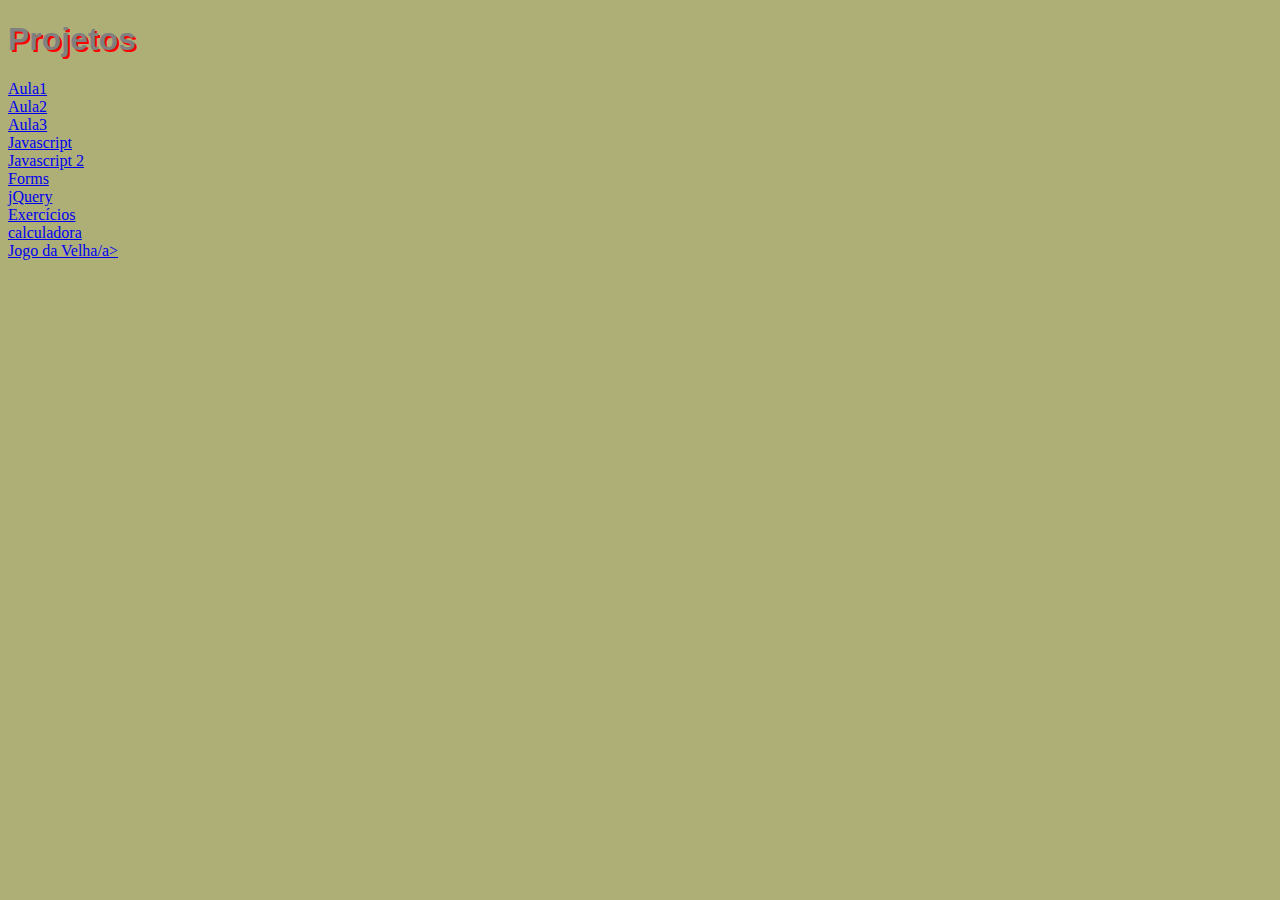
<file: index.html>
<!DOCTYPE html>
<html lang="pt-br">
<head>
    <meta charset="UTF-8">
    <meta name="viewport" content="width=device-width, initial-scale=1.0">
    <title>Projetos</title>

    <style>

h1 {
    color: gray;
    font-family: Arial, Helvetica, sans-serif;
    text-shadow: 2px 2px red;
}
body {
    background-color: rgba(110, 110, 13, 0.562);
}

    </style>

</head>
<body>
    <h1> Projetos</h1>
    
    <a target ="_blank" href="aula.html">Aula1</a> <br>
    <a target ="_blank" href="aula2.html">Aula2</a> <br>
    <a target ="_blank" href="Aula3.html">Aula3</a> <br>
    <a target ="_blank" href="javascript.html">Javascript</a> <br>
    <a target ="_blank" href="aulajava2.html">Javascript 2</a> <br>
    <a target ="_blank" href="forms.html">Forms</a> <br>
    <a target ="_blank" href="jQuerymeu.html">jQuery</a> <br>
    <a target ="_blank" href="exercícios.html">Exercícios</a> <br>
    <a target ="_blank" href="calculadora.html">calculadora</a> <br>
    <a target ="_blank" href="JogoDaVelha.html">Jogo da Velha/a> <br>
</body>
</html>
</file>
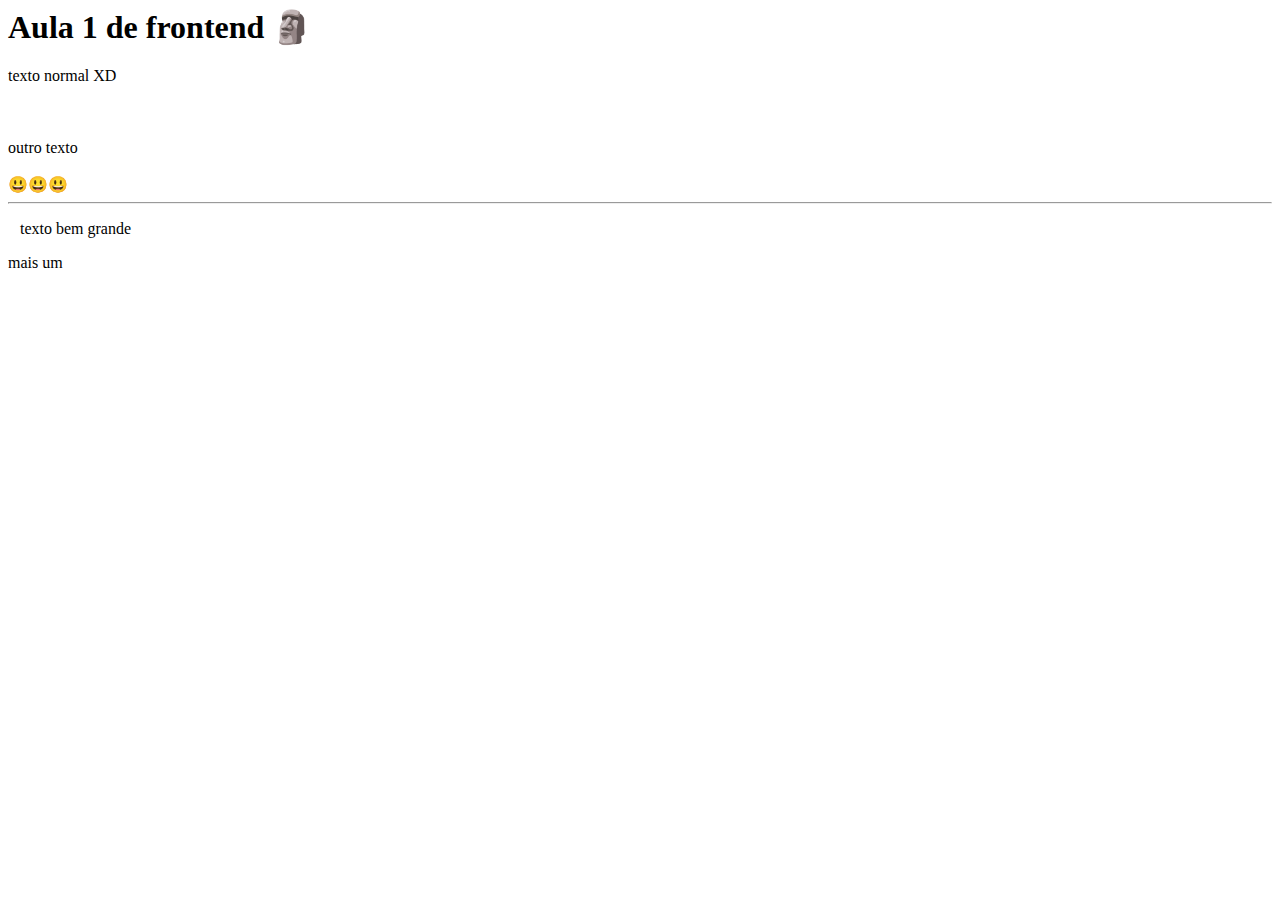
<file: aula.html>
<!doctype>
<html>
	<head>
		<title>Site bacana! &#128515;</title>
	</head>

	<body>
		<h1>Aula 1 de frontend 	&#128511;</h1>
		
		texto normal XD
		
		<br><br><br><br>
		
		outro texto <br><br>
		&#128515;&#128515;&#128515;
		<!-- estou ficando maluco-->
		<hr>
		<p> &nbsp;&nbsp;&nbsp;texto bem grande</p>
		mais um
	</body>
</html>
</file>
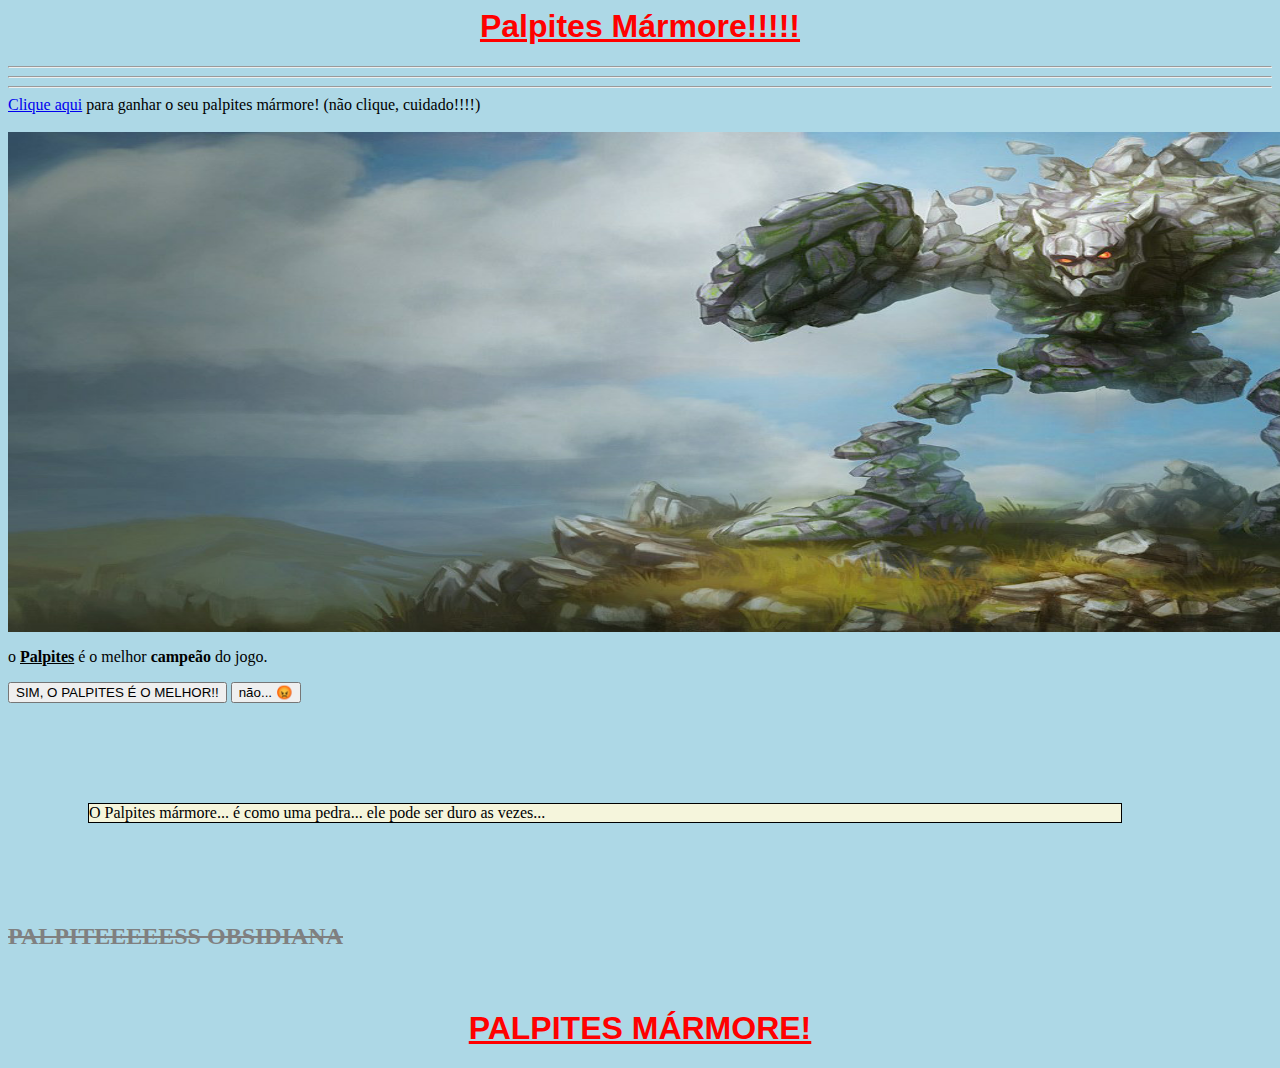
<file: aula2.html>
<!DOCTYPE>
<html>
	<head>
	<title>Palpites mármore!</title>
	<meta charset="UTF-8" />
	
	<style>
	h1 {
		color: red;
		text-align: center;
		text-decoration: underline;
	}
	h2 {
		color: gray;
		text-decoration: line-through
	}
	body {
		background-color: lightblue;
	}
	div {
		border: 1px solid black;
		margin-top: 100px;
		margin-bottom: 100px;
		margin-right: 150px;
		margin-left: 80px;
		background-color: Beige;
}
	.a1 {
	font-family: Arial, Helvetica, sans-serif;
	}
	</style>
	</head>
	
	<body>
	<h1 class="a1">Palpites Mármore!!!!!</h1>
	<hr><hr><hr>
	<a target="_blank" href="https://www.youtube.com/watch?v=dQw4w9WgXcQ">Clique aqui</a> para ganhar o seu palpites mármore! (não clique, cuidado!!!!)
	<br><br>
	<a target="_blank" href="https://www.youtube.com/watch?v=dQw4w9WgXcQ"><img src="Malphite_3.jpg" height="500" width="1500" title="PALPITES MARMORE!!!!!!!!!!!!!!!!!!!" /></a>
	<p> o <u><b>Palpites</b></u> é o melhor <b>campeão</b> do jogo. 
	</p>
	<button type="button">SIM, O PALPITES É O MELHOR!!</button> <button type="button">não... &#128545</button>
	<div>O Palpites mármore... é como uma pedra... ele pode ser duro as vezes...</div>
	<h2>PALPITEEEEESS OBSIDIANA</h2>
	<br>
	<h1 class="a1">PALPITES MÁRMORE!</h1>
	
	</body>
</html>
</file>
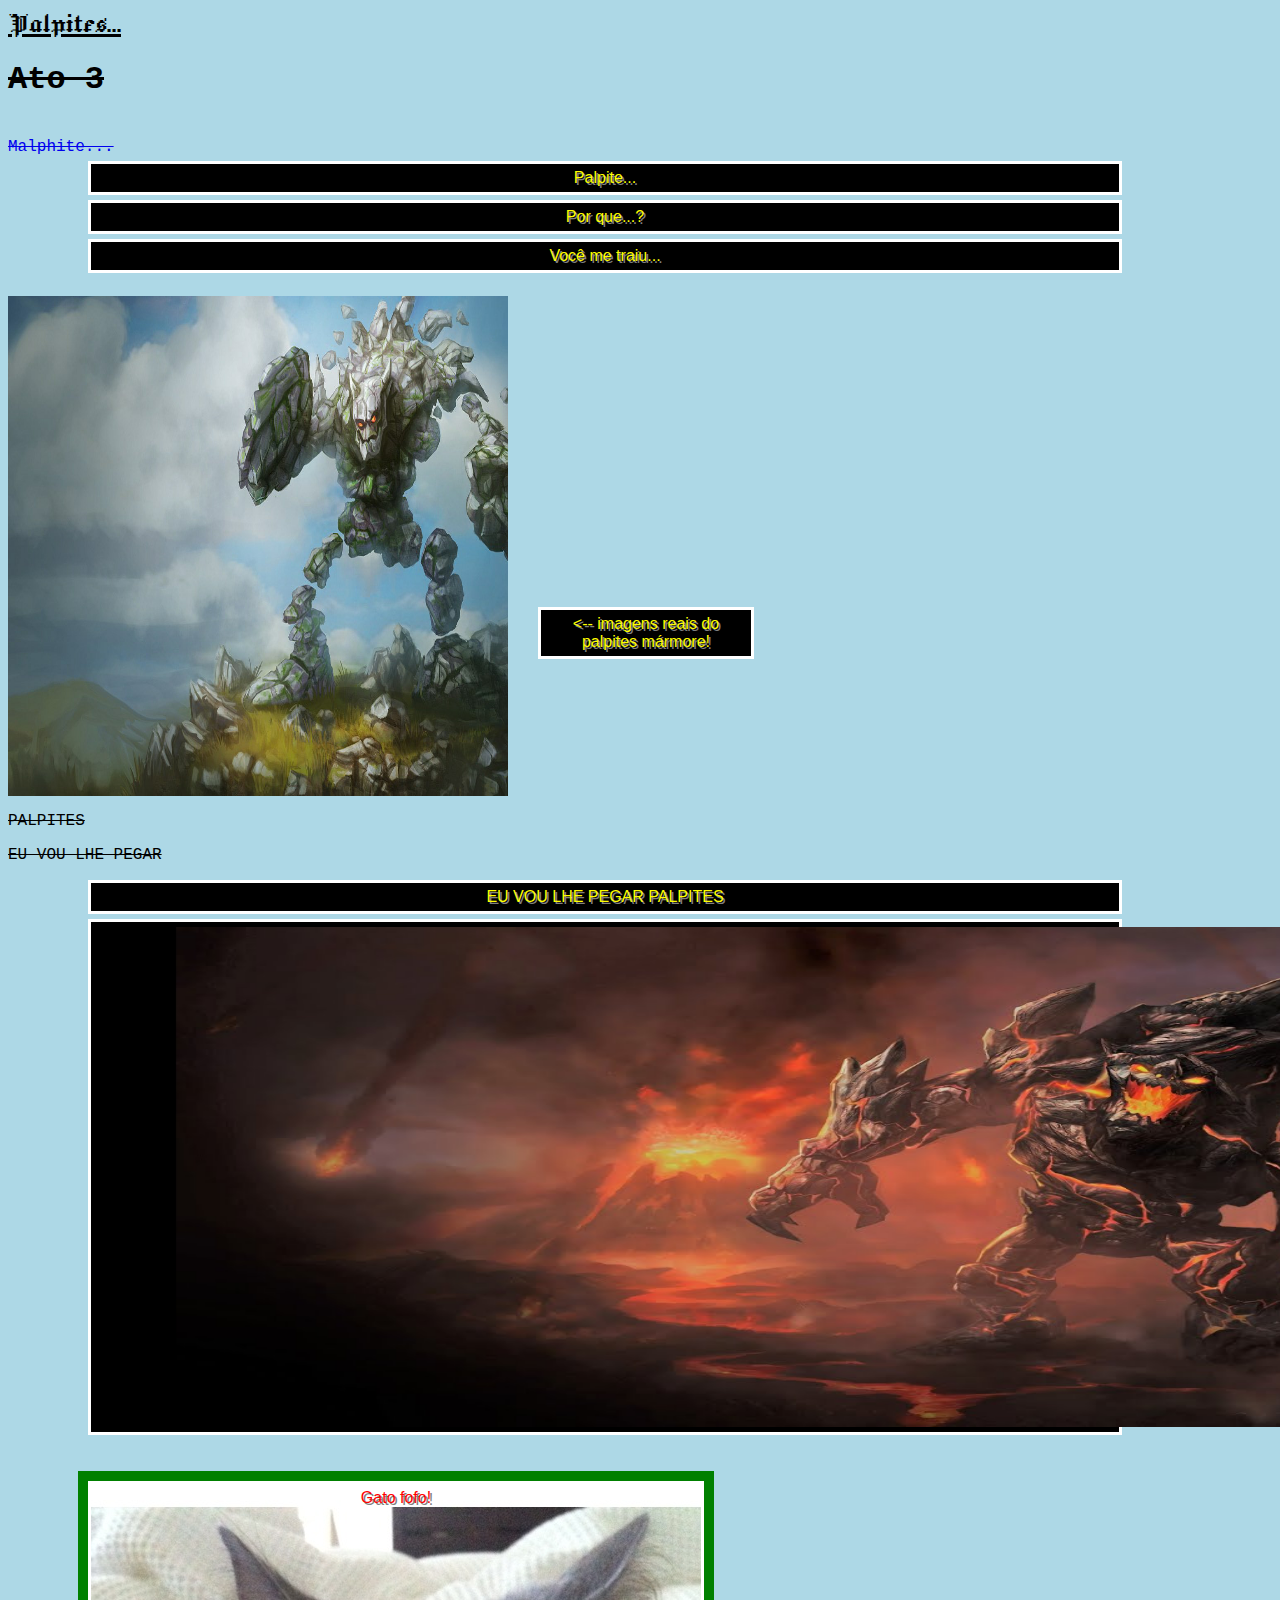
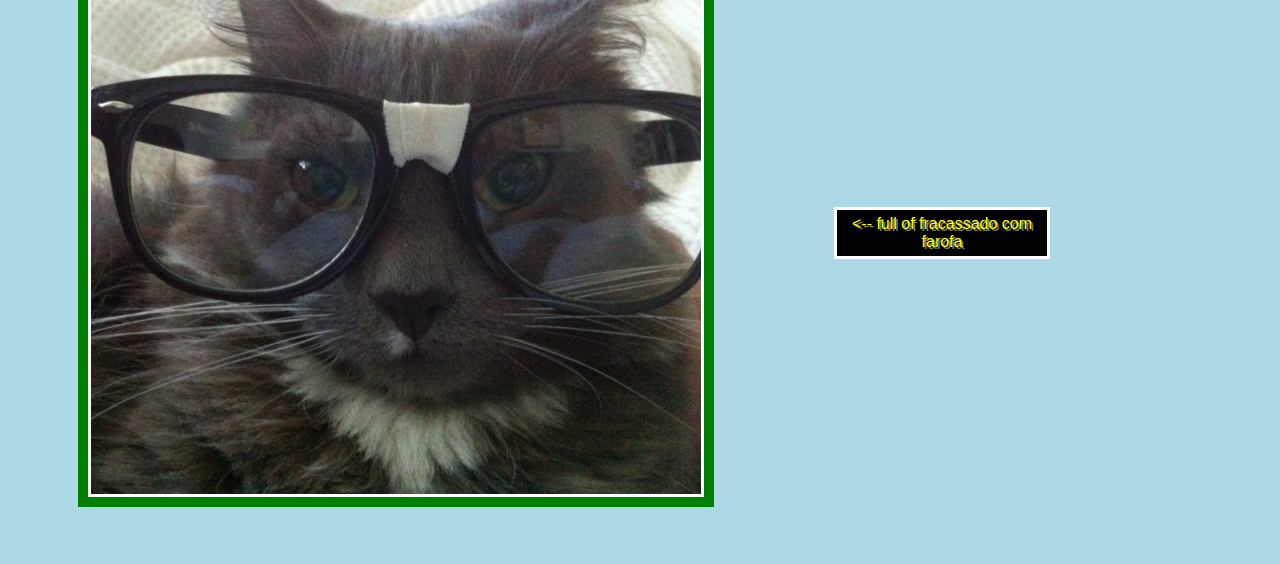
<file: Aula3.html>
<html>

<head>
<link rel="preconnect" href="https://fonts.googleapis.com">
<link rel="preconnect" href="https://fonts.gstatic.com" crossorigin>
<link href="https://fonts.googleapis.com/css2?family=Jacquard+12&display=swap" rel="stylesheet">
<title>Palpite...</title>
<style>
body {
	background-color: lightblue
}

.a1 {
	font-family: "Jacquard 12", system-ui;
	font-weight: 400;
	font-style: normal;
	text-decoration: underline;
}
.a2 {
	font-family: "Lucida Console", "Courier New", monospace;
	text-decoration: line-through;
}
div {
		border: 3px solid black;
		margin-top: 5px;
		margin-bottom: 5px;
		margin-right: 150px;
		margin-left: 80px;
		background-color: Black;
		padding: 5px;
		color: yellow;
		border-color: white;
		font-family: Arial, Heltica, sans-serif;
		text-align: center;
		text-shadow: 2px 2px grey;
}
.g {
	background-image: url(b406dd9617bde411b761778c5c99cfc2.jpg);
	color: red;
	text-shadow: 2px 2px grey;
	background-repeat: repeat-x;
	max-width: 600;
	height: 600;
	outline: green solid 10px;
}
.fl {
	float: left;
	position: relative;
	left: 450px;
	top: -1500px;
	width: 200;
}
.fo {
	float: left;
	position: relative;
	left: 300px;
	top: -300px;
	width: 200;
}
</style>
</head>

<body> 
<h1 class="a1">Palpites...</h1>
<h1 class="a2">Ato 3</h1>
<br>
<a class="a2" target="_blank" href="https://www.youtube.com/watch?v=J-_zQQTdZUc">Malphite...</a>
<div> Palpite...</div>
<div> Por que...?</div>
<div> Você me traiu...</div>
<br>
<a target="_blank" href="https://www.youtube.com/watch?v=J-_zQQTdZUc"><img src="Malphite_3.jpg" height="500" width="500" title="Palpite..." /></a>
<p class="a2">PALPITES</p>
<p class="a2">EU VOU LHE PEGAR</P>
<div>EU VOU LHE PEGAR PALPITES</div>
<div><img src="maxresdefault (1).jpg" height="500" width="1600" title="obsidiana..."></div>
<br>
<br>
<div class="g">Gato fofo!</div>
<div class="fl"> <-- imagens reais do palpites mármore!</div>
<div class="fo"> <-- full of fracassado com farofa</div>
</body>
</html>
</file>
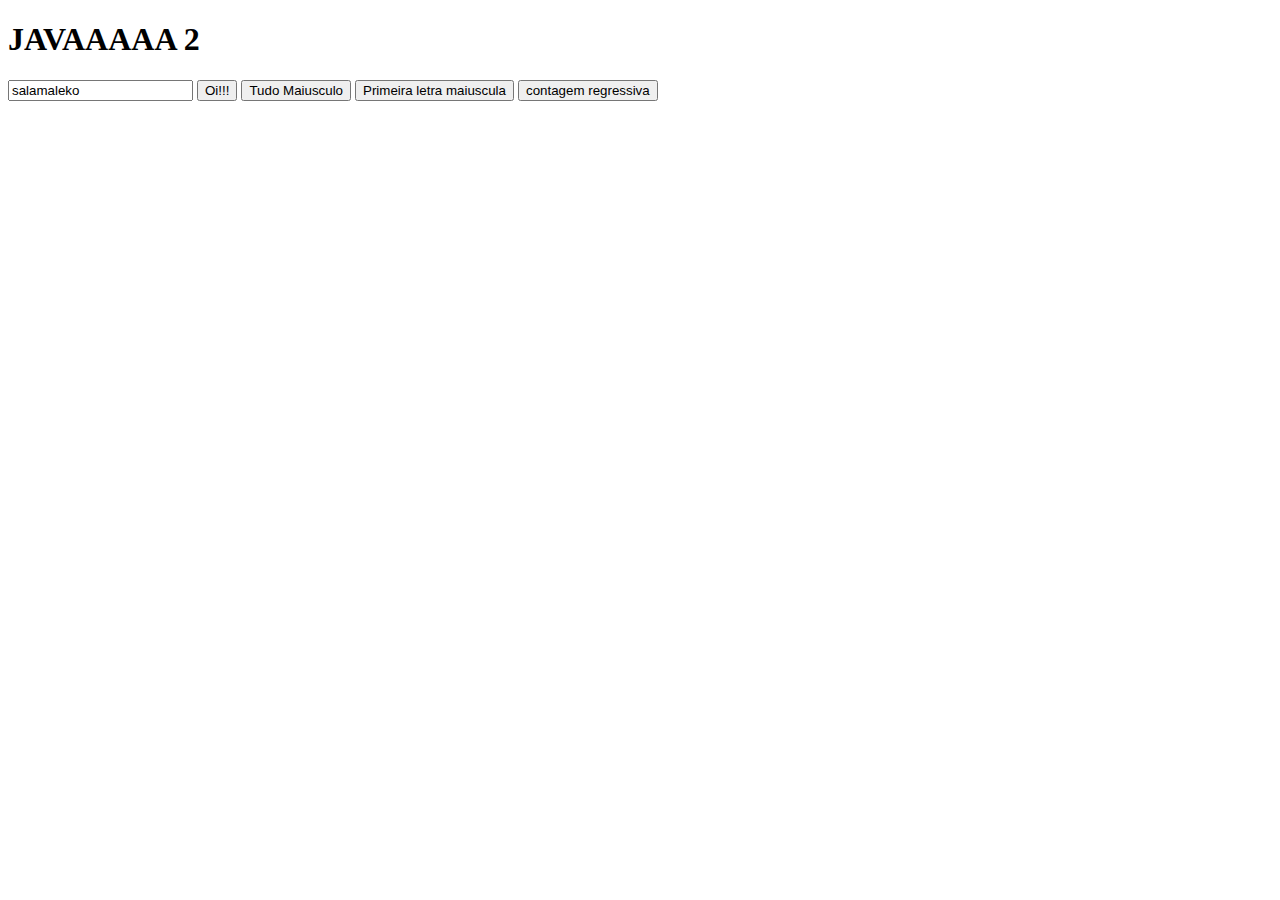
<file: aulajava2.html>
<!DOCTYPE html>
<html lang="pt">
<head>
    <meta charset="UTF-8">
    <meta name="viewport" content="width=device-width, initial-scale=1.0">
    <title>aula java</title>
    <script src="jv2.js">

    </script>
</head>
<body>
    <h1>JAVAAAAA 2</h1>
    <input id="valor" type="text" value="salamaleko" />
    <button onclick="oi()">Oi!!!</button>
    <button onclick="Maius()">Tudo Maiusculo</button>
    <button onclick="Primeira()">Primeira letra maiuscula</button>
    <button onclick="Contagem()">contagem regressiva</button>
</body>
</html>
</file>
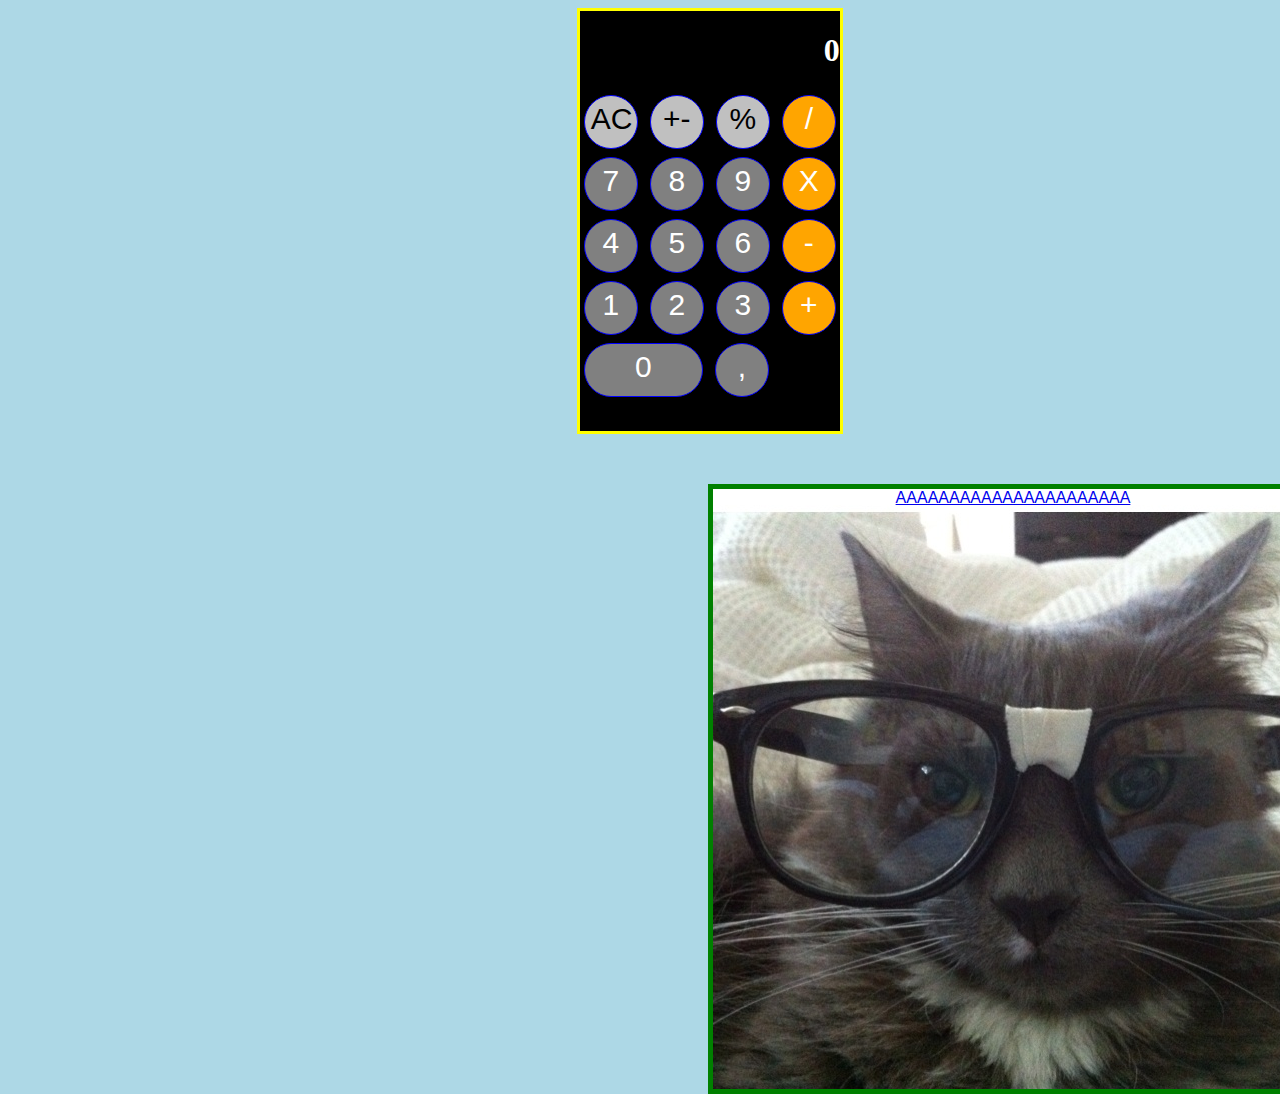
<file: calculadora.html>
<html>
<head>
<title>calculadora</title>
<link href="calculadora.css" rel="stylesheet" />


</head>



<body>
<div class="caixa">
<h1 id="zero">0</h1>
<div class="bt" id="cinza">AC</div>
<div class="bt" id="cinza">+-</div>
<div class="bt" id="cinza">%</div>
<div class="bt" id="laranja">/</div>
<div class="bt">7</div>
<div class="bt">8</div>
<div class="bt">9</div>
<div class="bt" id="laranja">X</div>
<div class="bt">4</div>
<div class="bt">5</div>
<div class="bt">6</div>
<div class="bt" id="laranja">-</div>
<div class="bt">1</div>
<div class="bt">2</div>
<div class="bt">3</div>
<div class="bt" id="laranja">+</div>
<div class="bt" id="zero2">0</div>
<div class="bt">,</div>
</div>
<div id="HA"><a href="https://www.redbubble.com/i/sticker/Nerdy-Cat-Gato-Nerd-by-VersesStore/150288901.EJUG5" target="_blank" title="AAAAAAAAAAAAAAAAAAAAAAAAAAAAAAAAAAAAAAAAAAAAAAAAAAAAAAAAAAAAAAAAAAAAAAAAAAAAAAAAAAAAAAAAAAAAAAAAAAAAA">AAAAAAAAAAAAAAAAAAAAAA</a>
</div>
</body>
</html>
</file>
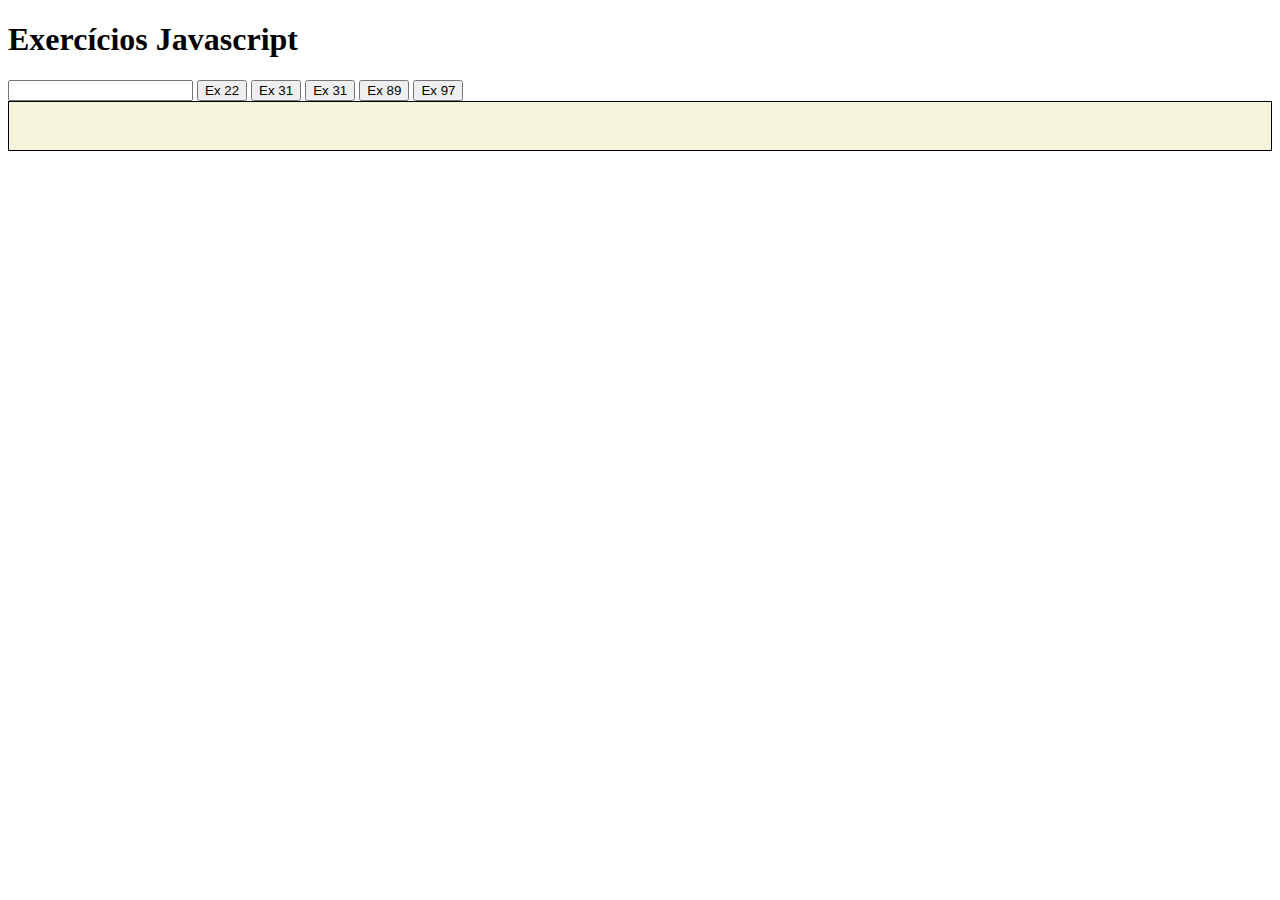
<file: exercícios.html>
<!DOCTYPE html>
<html lang="pt-br">
<head>
    <meta charset="UTF-8">
    <meta name="viewport" content="width=device-width, initial-scale=1.0">
    <title>The Exercícios oumaigodi</title>
<script src="Exercício.js"></script>
<style>
    #resposta {
        border: 1px solid black;
        background-color: beige;
        padding: 4px;
        min-height: 40px;
    }
</style>
</head>
<body>

    <h1>Exercícios Javascript</h1>
    
    <input type="text" id="entrada" />
    <button onclick="ex22()">Ex 22</button>
    <button  onclick="ex31()">Ex 31</button>
    <button  onclick="ex54()">Ex 31</button>
    <button  onclick="ex89()">Ex 89</button>
    <button  onclick="ex97()">Ex 97</button>
    <div id="resposta">

    </div>
</body>
</html>
</file>
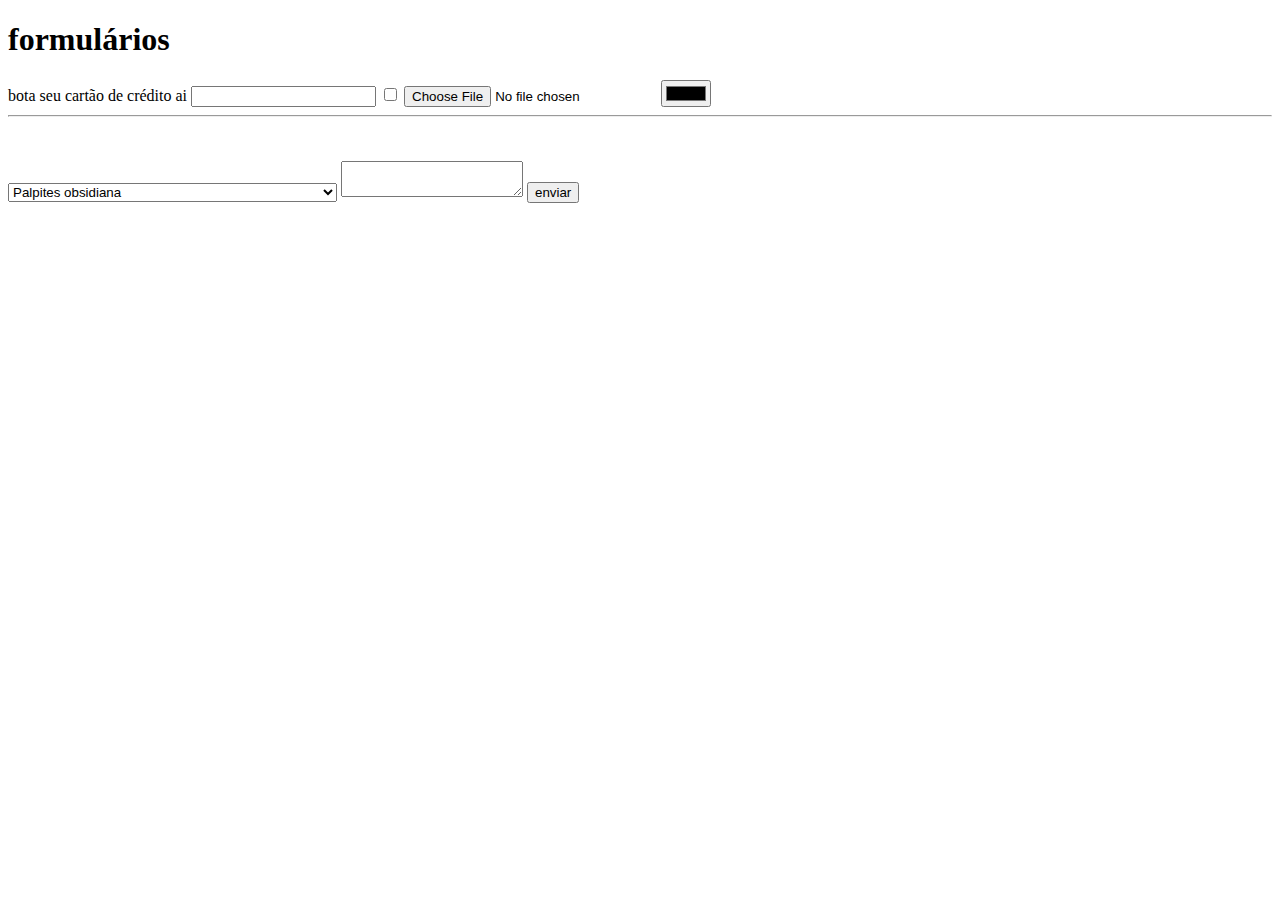
<file: forms.html>
<!DOCTYPE html>
<html lang="pt">
<head>
    <meta charset="UTF-8">
    <meta name="viewport" content="width=device-width, initial-scale=1.0">
    <title>Formulários</title>
</head>
<body>
    <h1>formulários</h1>
    <form action="Aula3.html">
    <label>bota seu cartão de crédito ai</label>
    <input type="text" />
    <input type="checkbox" />
    <input type="file" />
    <input type="color" />
    <hr>
    <br>
    <br>
    <select>
        <option>Palpites obsidiana</option>
        <option>Palpites mármore</option>
        <option>Gato fudido (VOCÊ NÃO É O ALBERT EINSTEIN!!)</option>
    </select>

    <textarea></textarea>
    <button>enviar</button>
</form>
</body>
</html>
</file>
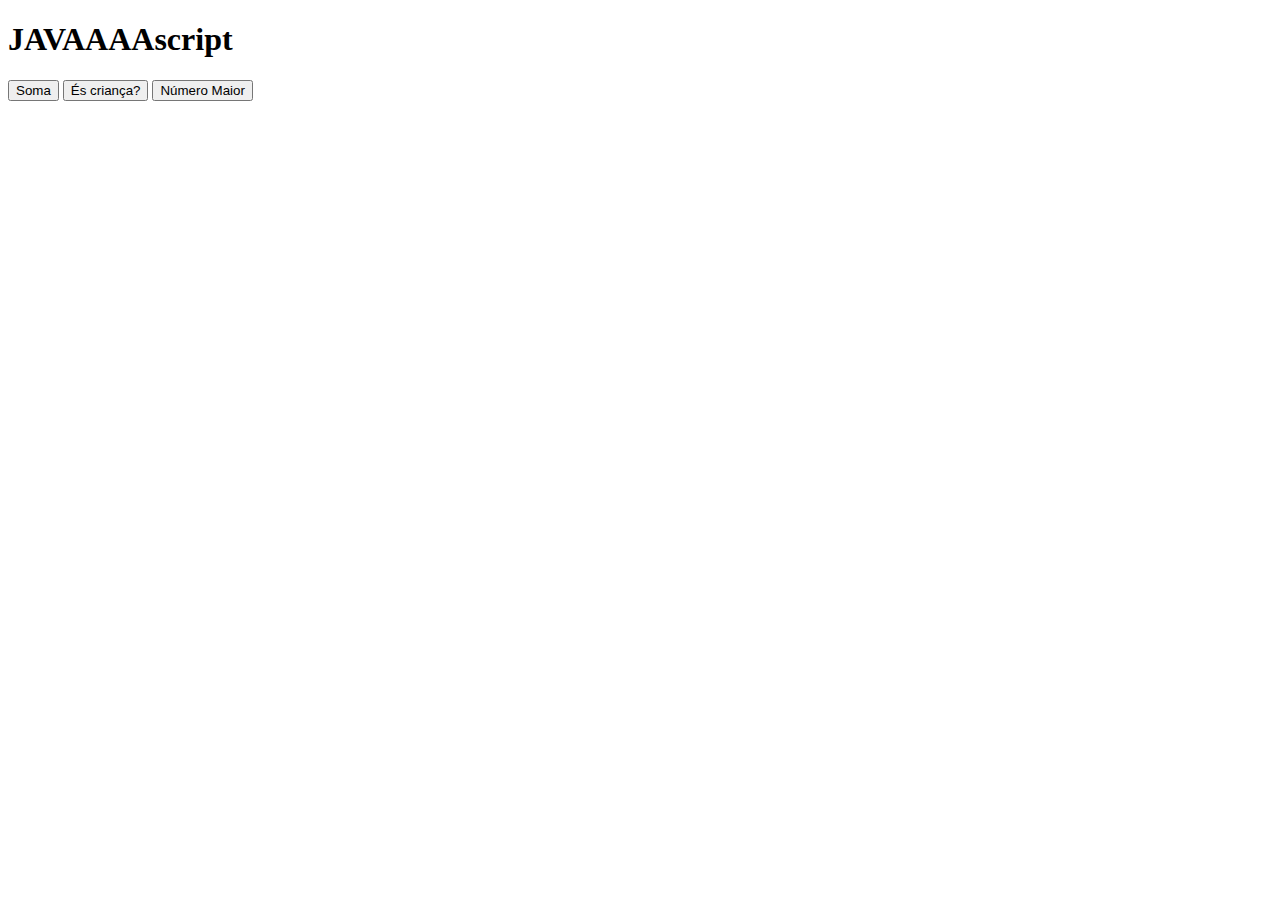
<file: javascript.html>
<!DOCTYPE html>
<html lang="pt">
<head>
    <meta charset="UTF-8">
    <meta name="viewport" content="width=device-width, initial-scale=1.0">
    <title>É o JAVA!!!</title>
    <script>

        // alert("Olá " + nome + "!");

        // E -> P -> S
        // IO

        function exibir()
        {
          var Um = prompt("Digite Numero Um");
          var dois = prompt("Digite Numero Dois");
          var Soma = parseInt(Um) + parseInt(dois)
          alert(Soma)
        }

        function Nome()
        {
            console.log("Bom dia " + nome + "!!")
        }
        function Idade()
        {
            var idade = prompt("Qual a sua idade?")
            if (idade < 13)
            {
                alert("peste")
            }   else if( idade > 60) {
                alert("velho")
            }   else {
                alert("Adulto")
            }
        }   

        function Maior()
        {
            var n1 = prompt("digite o primeiro número");
            var n2 = prompt("digite o segundo número");
            var n3 = prompt("digite o terceiro número");
            if (parseInt(n1) > parseInt(n2)) { 
                if (parseInt(n2) > parseInt(n3)) {
                    alert("o maior número é o " + n1 + " e o menor é o " + n3)
                } if (parseInt(n3) > parseInt(n2)) {
                    if (parseInt(n1) > parseInt(n3)) {
                        alert("o maior número é o " + n1 + " e o menor é o " + n2)
                    } if (parseInt(n3) > parseInt(n1)) {
                        alert("o maior número é o " + n3 + " e o menor é o " + n2)
                    }
                }
            } if (parseInt(n2) > parseInt(n1)) {
            if (parseInt(n1) > parseInt(n3)) {
                alert("o maior número é o " + n2 + " e o menor é o " + n3)
            } if (parseInt(n3) > parseInt(n1)) {
                alert("o maior número é o " + n2 + " e o menor é o " + n1)
            }
            }
        }
      if (parseInt(n3) > parseInt(n1)) {
                if (parseInt(n2) > parseInt(n1)) {
                    alert("o maior número é o " + n3 + " e o menor é o " + n1)
                }
}

    </script>
</head>
<body>
    <h1>JAVAAAAscript</h1>
    
    <button ondblclick="exibir()">Soma</button>
    <button onclick="Idade()">És criança?</button>
    <button onclick="Maior()">Número Maior</button>
</body>
</html>
</file>
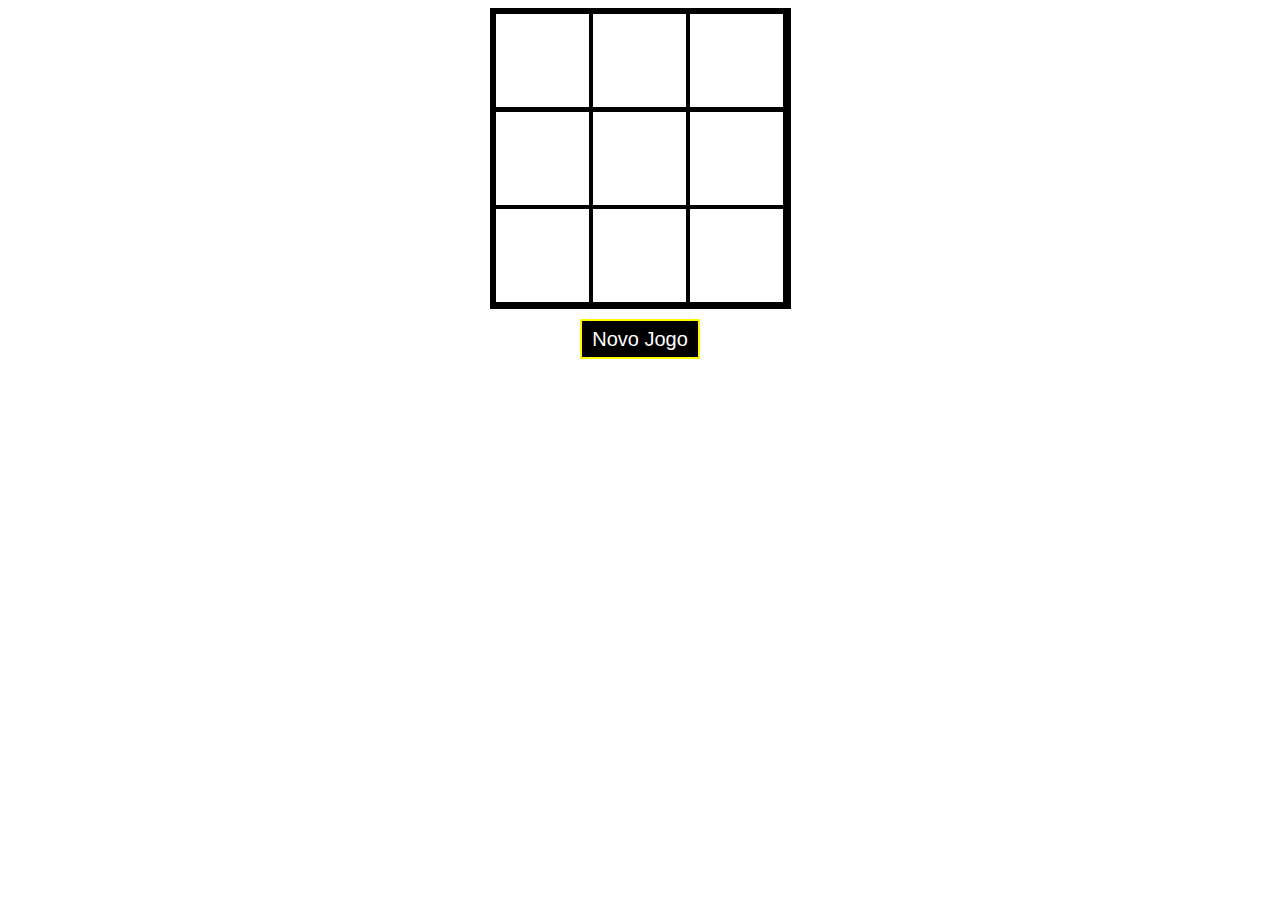
<file: JogoDaVelha.html>
<!DOCTYPE html>
<html lang="pt-br">
<head>
    <meta charset="UTF-8">
    <meta name="viewport" content="width=device-width, initial-scale=1.0">
    <title>Jogo da Velha</title>
    <script src="jquery.js"></script>
    <script src="JogoVelha.js"></script>
    <style>
.tabuleiro {
    border: 4px solid black;
    width: 293px;
    height: 293px;
    margin: 0 auto;
    background-color: black;
    display: flex;
    flex-wrap: wrap;
}
.casa {
    border: 2px solid black;
    display: inline-block;
    width: 93px;
    height: 93px;
    background-color: white;
    text-align: center;
    font-size: 80px;
    font-family:Arial, Helvetica, sans-serif;

}
.bt-novo {
    margin: 10px auto;
    display: block;
    width: 120px;
    height: 40px;
    background-color: black;
    color: white;
    font-family:Arial, Helvetica, sans-serif;
    border: 2px solid yellow;
    cursor: pointer;
    font-size: 20px;
}

    </style>
</head>
<body>

    <div class="tabuleiro">
        <div class="casa" pos="0"></div>
        <div class="casa" pos="1"></div>
        <div class="casa" pos="2"></div>
    
        <div class="casa" pos="3"></div>
        <div class="casa" pos="4"></div>
        <div class="casa" pos="5"></div>
    
        <div class="casa" pos="6"></div>
        <div class="casa" pos="7"></div>
        <div class="casa" pos="8"></div>
    </div>
    <button class="bt-novo">Novo Jogo</button>

    
</body>
</html>
</file>
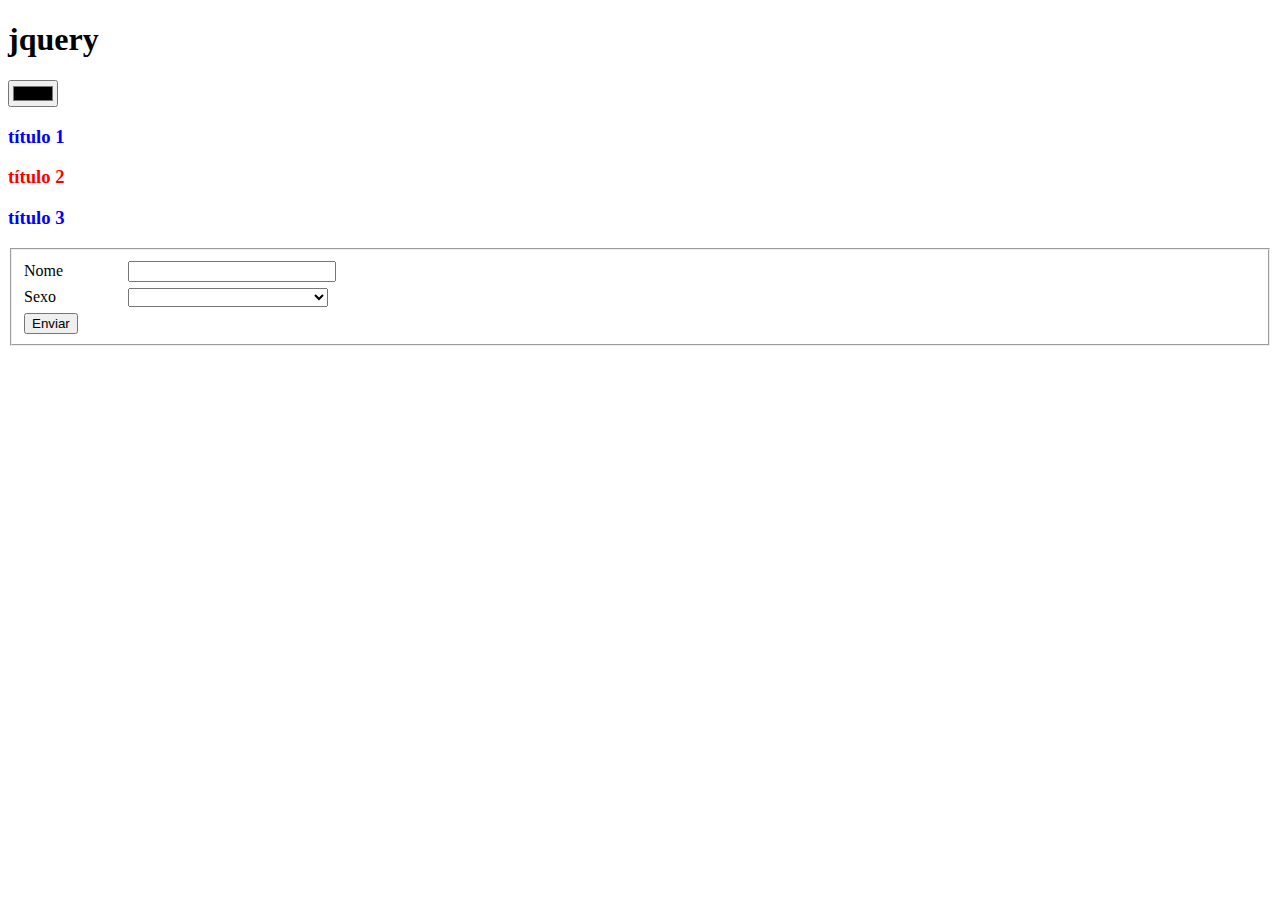
<file: jQuerymeu.html>
<!DOCTYPE html>
<html lang="pt-br">
<head>
    <meta charset="UTF-8">
    <meta name="viewport" content="width=device-width, initial-scale=1.0">
    <title>jquery</title>
    <script src="jquery.js"></script>
    <script src="jquerymeu.js"></script>
    <style>

        h3 {
            color: blue;
        }
        .vermelho {
            color: red;
        }
        .campo {
            margin: 6px 0;
        }
        .campo label {
            width: 100px;
            display: inline-block;
        }
        .campo input, .campo select {
            width: 200px;
        }
        .erro {
            color: red;
            border-color: red;
        }
    </style>
</head>
<body>
    <h1>jquery</h1>
    <input id="cor" type="color" />

    <h3>título 1</h3>
    <h3 class="vermelho">título 2</h3>
    <h3>título 3</h3>

    <fieldset>
        <div class="campo">
            <label>Nome</label>
            <input type="text" id="bt" />
        </div>
        <div class="campo">
            <label>Sexo</label>
            <select id="sex">
                <option></option>
                <option>Masculino</option>
                <option>Feminino</option>
                <option>Carro de Corrida</option>
            </select>
        </div>
        <button class="entrada">Enviar</button>
    </fieldset>

</body>
</html>
</file>
<file: calculadora.css>
.caixa {
    width: 260px;
    height: 420px;
    border: 3px solid yellow;
    background-color: black;
    margin-left: 45%;
    color: white;
}
.bt{
    border: 1px solid blue;
    font-size: 30px;
    font-family: Arial, Helvetica, sans-serif;
    padding: 6px;
    margin: 4px;
    width: 40px;
    height: 40px;
    text-align: center;
    display: inline-block;
    background-color: gray;
    border-radius: 40px;
    cursor: pointer;
}
body {
    background-color: lightblue;
}
#HA {
    border: 5px solid green;
    background-color: black;
    width: 600px;
    height: 600px;
    color: rgb(0, 0, 0);
    font-family: Arial, Helvetica, sans-serif;
    position: relative;
    left: 700px;
    top: 50px;
    background-image: url(b406dd9617bde411b761778c5c99cfc2.jpg);
    text-align: center;
}
#cinza {
    background-color: silver;
    color: black;
}
#cinza:hover {
    background-color: rgb(199, 118, 81);
}
#laranja:hover {
    background-color: rgb(199, 118, 81);
}
#zero {
    font-family: 'Times New Roman', Times, serif;
    text-align: right;
}
.bt:hover {
    background-color: rgb(199, 118, 81);
}
#laranja {
    background-color: Orange;
}
.bt:active {
    opacity: 0.5;
}
#zero2 {
    width: 105px;
}
</file>
